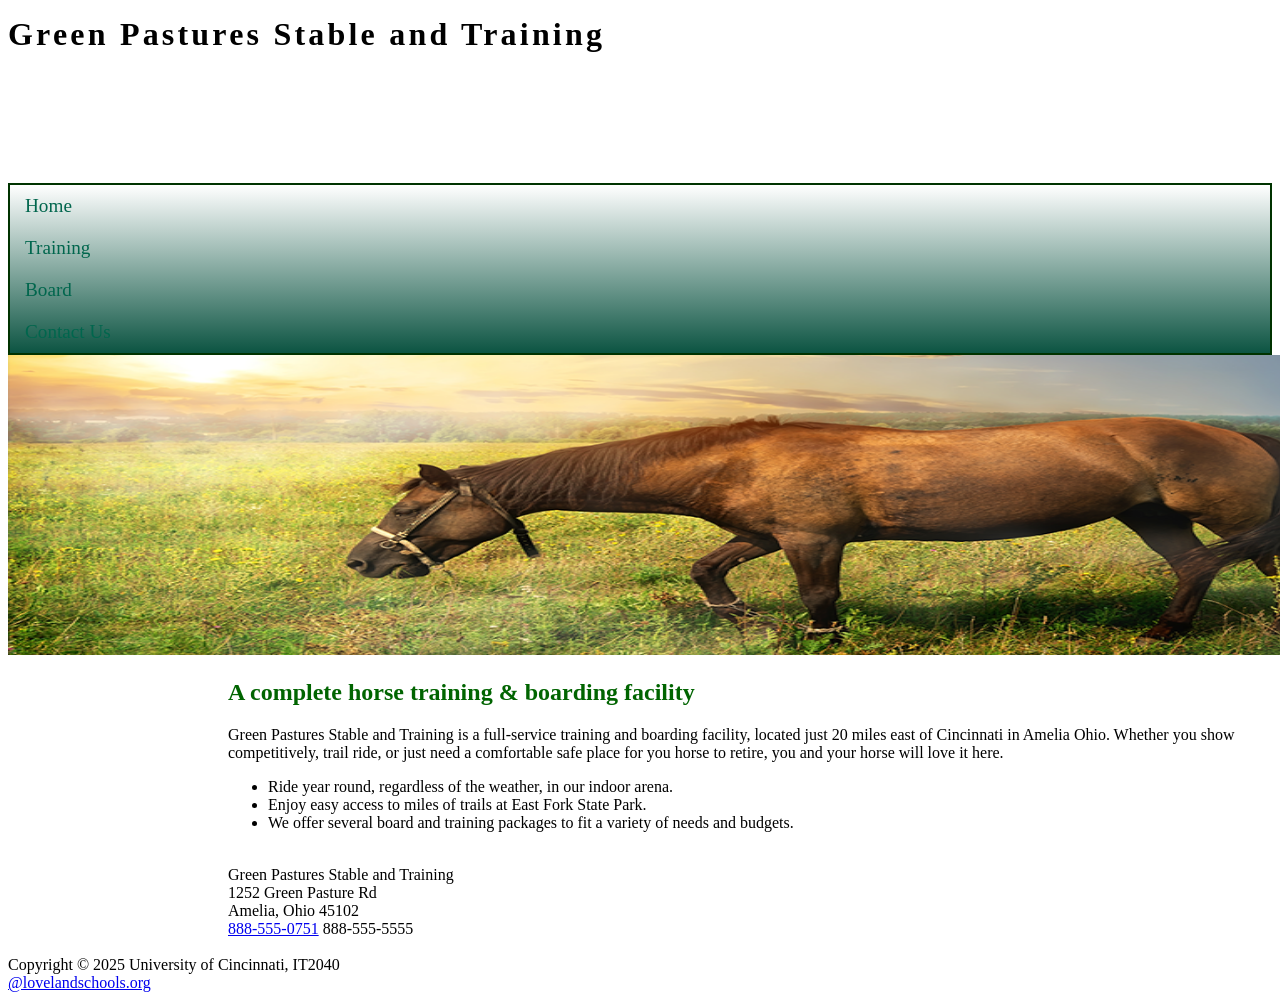
<file: index.html>
<!DOCTYPE html>
<html lang="en">
	<head>
		<title>Training</title>
		<meta charset="utf-8">
		<link rel="stylesheet" href="lab7_GPST.css">
		

	</head>
	<body>
		
			<header><h1>Green Pastures Stable and Training</h1></header>
			<div id="wrapper">
			<nav>
				<a href="index.html" style="margin: 0px 5px 0px 5px;">Home</a>
				<a href="lab7_training.html" style="margin: 0px 5px 0px 5px;">Training</a>
				<a href="lab7_board.html" style="margin: 0px 5px 0px 5px;">Board</a>
				<a href="contact7.html" style="margin: 0px 5px 0px 5px;">Contact Us</a>
			</nav>
			</div>
			<img src="sunsetHorse.png" width="1673" height="300" alt="SunsetHorse">
				<main>
			 <h2 style="color:Darkgreen;"> A complete horse training &amp; boarding facility </h2>
				<p><span class="barn">Green Pastures Stable and Training</span> is a full-service training and boarding facility, located just 20 miles east of Cincinnati in Amelia Ohio.  Whether you show competitively, trail ride, or just need a comfortable safe place for you horse to retire, you and your horse will love it here.</p>
				<ul>
					<li>Ride year round, regardless of the weather, in our indoor arena.</li>
					<li>Enjoy easy access to miles of trails at East Fork State Park.</li>
					<li>We offer several board and training packages to fit a variety of needs and budgets.</li>
				</ul>
				<div>
					<br><span class="barn">Green Pastures Stable and Training</span>
					<br><div id="contact">1252 Green Pasture Rd
					<br>Amelia, Ohio 45102
					
				</div>
					</div>
				 <a id=”mobile” href=tel:888-555-0751>888-555-0751</a>
		 <span id=”desktop”>888-555-5555</span>
			</main>
			<footer>
				<br>Copyright &copy; 2025 University of Cincinnati, IT2040<br>
				<a href="mailto:@lovelandschools.org">@lovelandschools.org</a>
				
			</footer>
	</body>
</html>
</file>
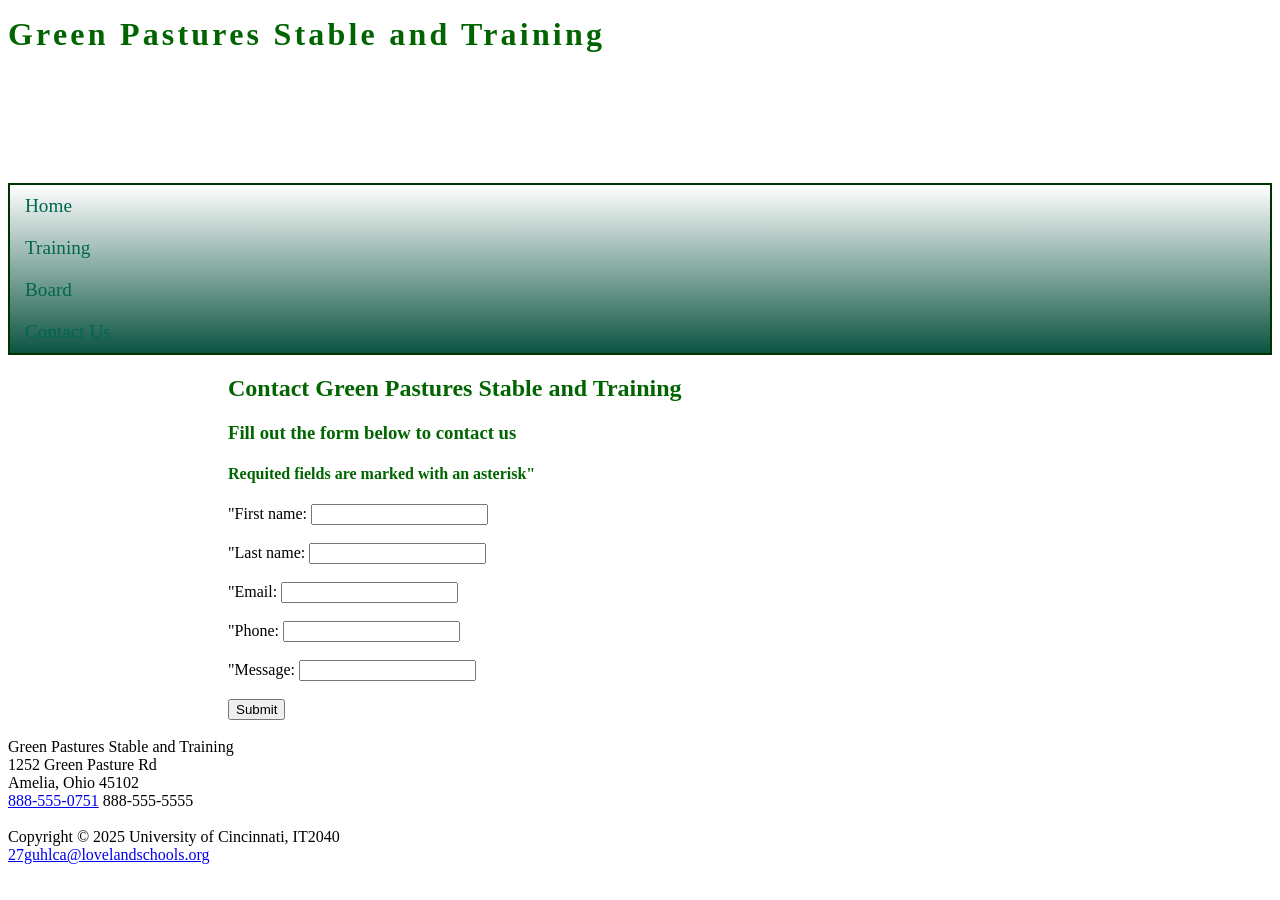
<file: contact7.html>
<!DOCTYPE html>
<html lang="en">
	<head>
		<title>Contact Us</title>
		<meta charset="utf-8">
		<link rel="stylesheet" href="lab7_GPST.css">
		

	</head>
	<body>
		
			<header> <h1 style="color:Darkgreen;">Green Pastures Stable and Training</h1></header>
			<div id="wrapper">
			<nav>
				<a href="index.html" style="margin: 0px 5px 0px 5px;">Home</a>
				<a href="lab7_training.html" style="margin: 0px 5px 0px 5px;">Training</a>
				<a href="lab7_board.html" style="margin: 0px 5px 0px 5px;">Board</a>
				<a href="contact7.html" style="margin: 0px 5px 0px 5px;">Contact Us</a>
			</nav>
			</div>
			
				<main>
				 <h2 style="color:Darkgreen;">Contact Green Pastures Stable and Training</h2>
				 <h3 style="color:Darkgreen;">Fill out the form below to contact us</h3>
				 <h4 style="color:Darkgreen;">Requited fields are marked with an asterisk"</h4>
				<form>
  <label for="fname">"First name:</label>
  <input type="text" id="fname" name="fname" value=""><br><br>
  <label for="lname">"Last name:</label>
  <input type="text" id="ename" name="ename" value=""><br><br>
   <label for="ename">"Email:</label>
  <input type="text" id="pname" name="pname" value=""><br><br>
   <label for="pname">"Phone:</label>
  <input type="text" id="mname" name="mname" value=""><br><br>
   <label for="mname">"Message:</label>
  <input type="text" id="lname" name="lname" value=""><br><br>
  <input type="submit" value="Submit">
</form>
			</main>			
				
				
				
				<div>
					<br><span class="barn">Green Pastures Stable and Training</span>
					<br><div id="contact">1252 Green Pasture Rd
					<br>Amelia, Ohio 45102
					
				</div>
				 <a id=”mobile” href=tel:888-555-0751>888-555-0751</a>
		 <span id=”desktop”>888-555-5555</span>
	
			<footer>
				<br>Copyright &copy; 2025 University of Cincinnati, IT2040<br>
				<a href="mailto:@27guhlcalovelandschools.org">27guhlca@lovelandschools.org</a>
				
			</footer>
		</div>
	</body>
</html>
</file>
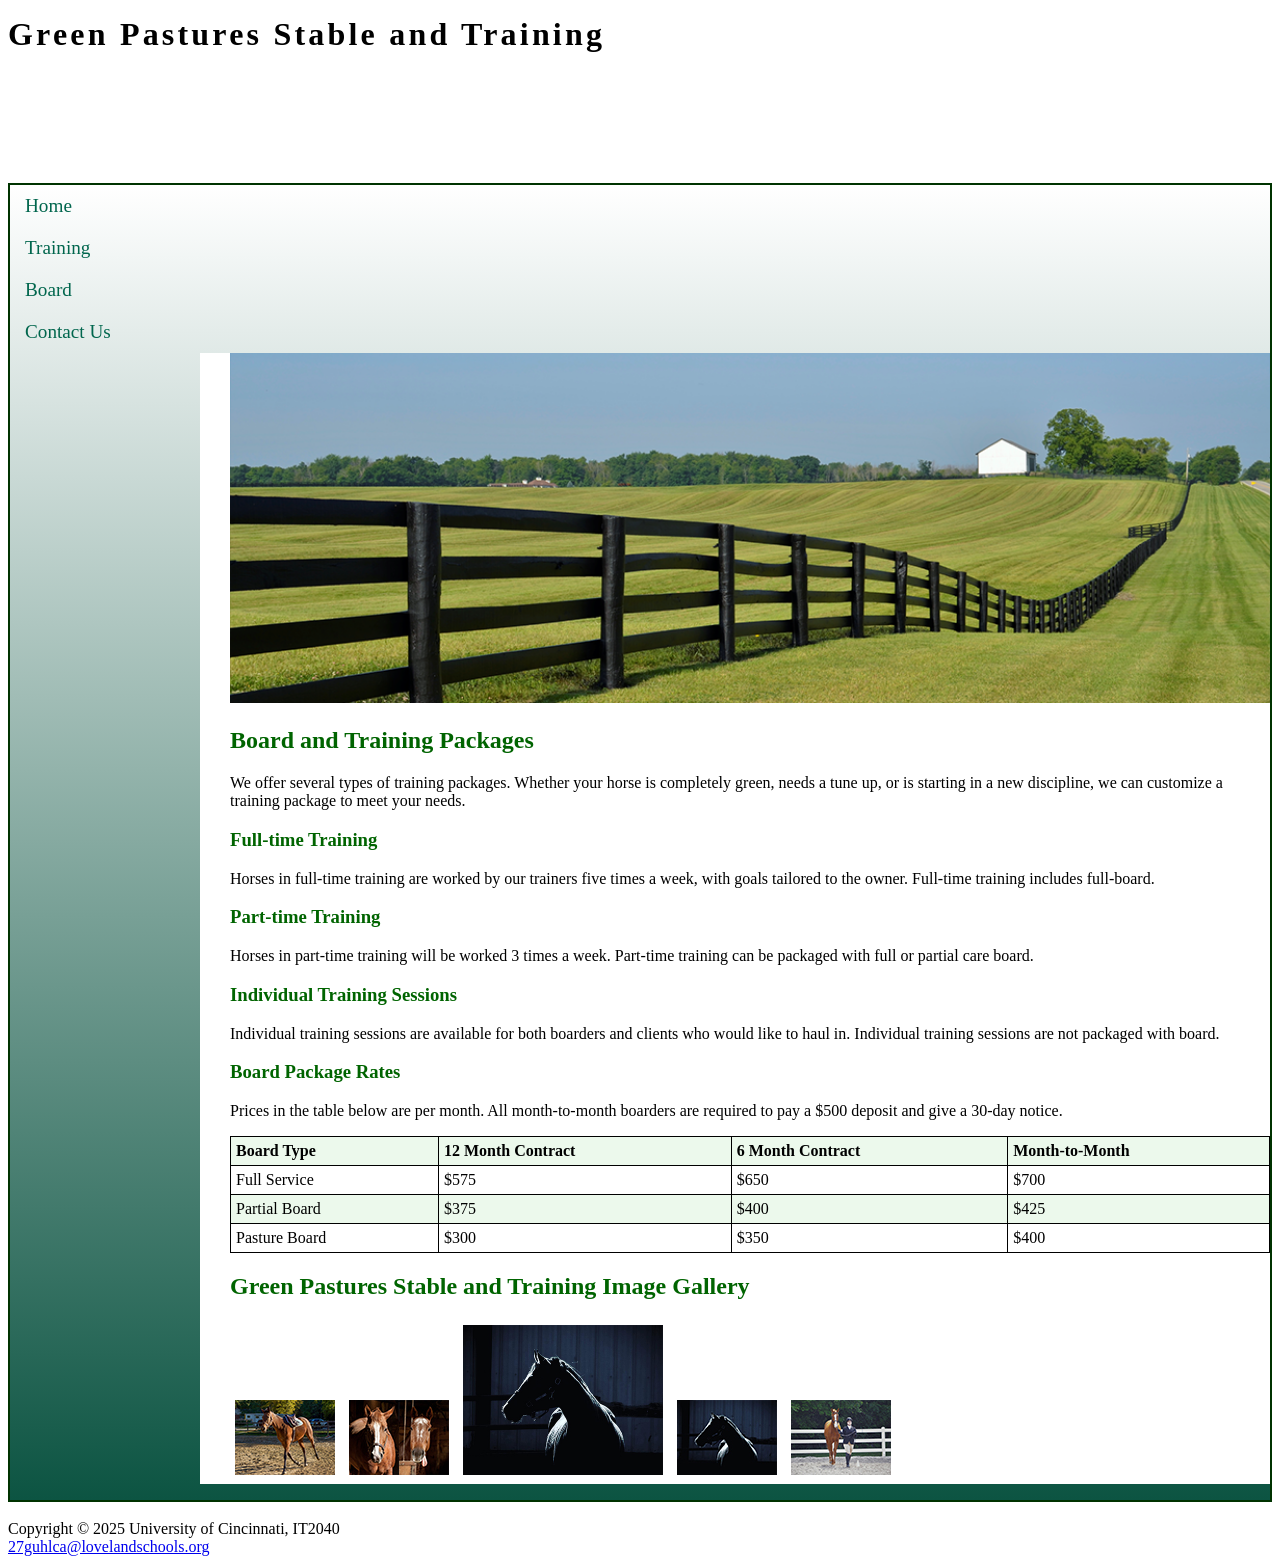
<file: lab7_board.html>
<!DOCTYPE html>
<html lang="en">
<head>
    <title>Training</title>
    <meta charset="utf-8">
    <link rel="stylesheet" href="lab7_GPST.css">
    <style>
        table, th, td {
            border: 1px solid black;
            border-collapse: collapse;
        }
        th, td {
            padding: 5px;
            text-align: left;
        }
        tr:nth-child(odd) {
            background-color: #ECF9EC;
        }
     
    </style>
</head>
<body>
    <header>
        <h1>Green Pastures Stable and Training</h1>
    </header>
    
    <div id="wrapper">
        <nav>
            <a href="index.html" style="margin: 0px 5px;">Home</a>
            <a href="lab7_training.html" style="margin: 0px 5px;">Training</a>
            <a href="lab7_board.html" style="margin: 0px 5px;">Board</a>
            <a href="contact7.html" style="margin: 0px 5px;">Contact Us</a>
        </nav>

        <main>
            <img src="fenceline.png" alt="Fenceline" width="1673" height="300" style="max-width: 100%; height: auto;">
            
             <h2 style="color:Darkgreen;">Board and Training Packages</h2>
            <p>We offer several types of training packages. Whether your horse is completely green, needs a tune up, or is starting in a new discipline, we can customize a training package to meet your needs.</p>
            
             <h3 style="color:Darkgreen;">Full-time Training</h3>
            <p>Horses in full-time training are worked by our trainers five times a week, with goals tailored to the owner. Full-time training includes full-board.</p>
            
            <h3 style="color:Darkgreen;">Part-time Training</h3>
            <p>Horses in part-time training will be worked 3 times a week. Part-time training can be packaged with full or partial care board.</p>
            
             <h3 style="color:Darkgreen;">Individual Training Sessions</h3>
            <p>Individual training sessions are available for both boarders and clients who would like to haul in. Individual training sessions are not packaged with board.</p>
            
             <h3 style="color:Darkgreen;">Board Package Rates</h3>
            <p>Prices in the table below are per month. All month-to-month boarders are required to pay a $500 deposit and give a 30-day notice.</p>

            <table style="width:100%">
                <tr>
                    <th>Board Type</th>
                    <th>12 Month Contract</th> 
                    <th>6 Month Contract</th>
                    <th>Month-to-Month</th>
                </tr>
                <tr>
                    <td>Full Service</td>
                    <td>$575</td>
                    <td>$650</td>
                    <td>$700</td>
                </tr>
                <tr>
                    <td>Partial Board</td>
                    <td>$375</td>
                    <td>$400</td>
                    <td>$425</td>
                </tr>
                <tr>
                    <td>Pasture Board</td>
                    <td>$300</td>
                    <td>$350</td>
                    <td>$400</td>
                </tr>
            </table>

             <h2 style="color:Darkgreen;">Green Pastures Stable and Training Image Gallery</h2>
            <div id="gallery">
                <ul style="list-style-type:none;">
                     <li><a href="BayBella.jpg"><img src="BayBellaThumb.jpg" width="100" height="75" alt="Penny"></a> </li>

					 <li><a href="PennyElroy.jpg "><img src="PennyElroyThumb.jpg" width="100" height="75" alt="Photos of Penny and Elroy"></a> </li>
					<li><span><img src="PennyDark.jpg" width="200" height="150" alt="PennyDarkThumb.jpg"><br></span> </li>

					 <li><a href="PennyDark.jpg"><img src="PennyDarkThumb.jpg" width="100" height="75" alt="Photo of Penny"></a> </li>

					 <li><a href="thumbSidShowman.jpg"><img src="thumbSidShowman.jpg" width="100"  height="75" alt="Sid in a showmanship class"></a> </li>
                </ul>
            </div>
        </main>
 </div>
        <footer>
				<br>Copyright &copy; 2025 University of Cincinnati, IT2040<br>
				<a href="mailto:27guhlca@lovelandschools.org">27guhlca@lovelandschools.org</a>				
			</footer>
   
</body>
</html>
</file>
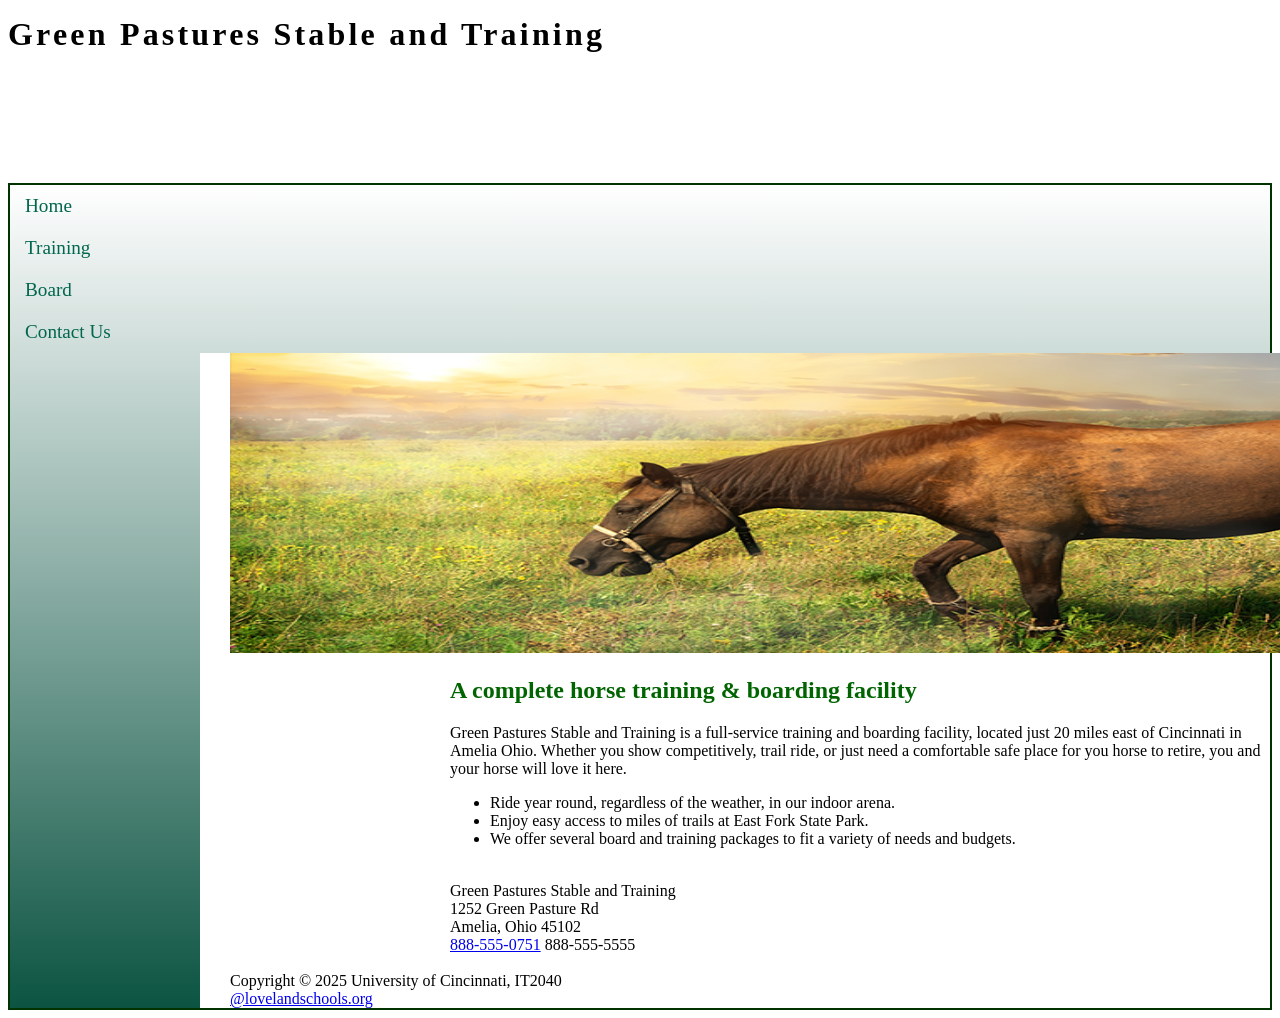
<file: lab7_index.html>
<!DOCTYPE html>
<html lang="en">
	<head>
		<title>Training</title>
		<meta charset="utf-8">
		<link rel="stylesheet" href="lab7_GPST.css">
		

	</head>
	<body>
		
			<header><h1>Green Pastures Stable and Training</h1></header>
			<div id="wrapper">
			<nav>
				<a href="lab7_index.html" style="margin: 0px 5px 0px 5px;">Home</a>
				<a href="lab7_training.html" style="margin: 0px 5px 0px 5px;">Training</a>
				<a href="lab7_board.html" style="margin: 0px 5px 0px 5px;">Board</a>
				<a href="contact7.html" style="margin: 0px 5px 0px 5px;">Contact Us</a>
			</nav>
			<main>
			<img src="sunsetHorse.png" width="1673" height="300">
				<main>
			 <h2 style="color:Darkgreen;"> A complete horse training &amp; boarding facility </h2>
				<p><span class="barn">Green Pastures Stable and Training</span> is a full-service training and boarding facility, located just 20 miles east of Cincinnati in Amelia Ohio.  Whether you show competitively, trail ride, or just need a comfortable safe place for you horse to retire, you and your horse will love it here.</p>
				<ul>
					<li>Ride year round, regardless of the weather, in our indoor arena.</li>
					<li>Enjoy easy access to miles of trails at East Fork State Park.</li>
					<li>We offer several board and training packages to fit a variety of needs and budgets.</li>
				</ul>
				<div>
					<br><span class="barn">Green Pastures Stable and Training</span>
					<br><div id="contact">1252 Green Pasture Rd
					<br>Amelia, Ohio 45102
					
				</div>
				 <a id=”mobile” href=tel:888-555-0751>888-555-0751</a>
		 <span id=”desktop”>888-555-5555</span>
			</main>
			<footer>
				<br>Copyright &copy; 2025 University of Cincinnati, IT2040<br>
				<a href="mailto:@lovelandschools.org">@lovelandschools.org</a>
				
			</footer>
		</div>
	</body>
</html>
</file>
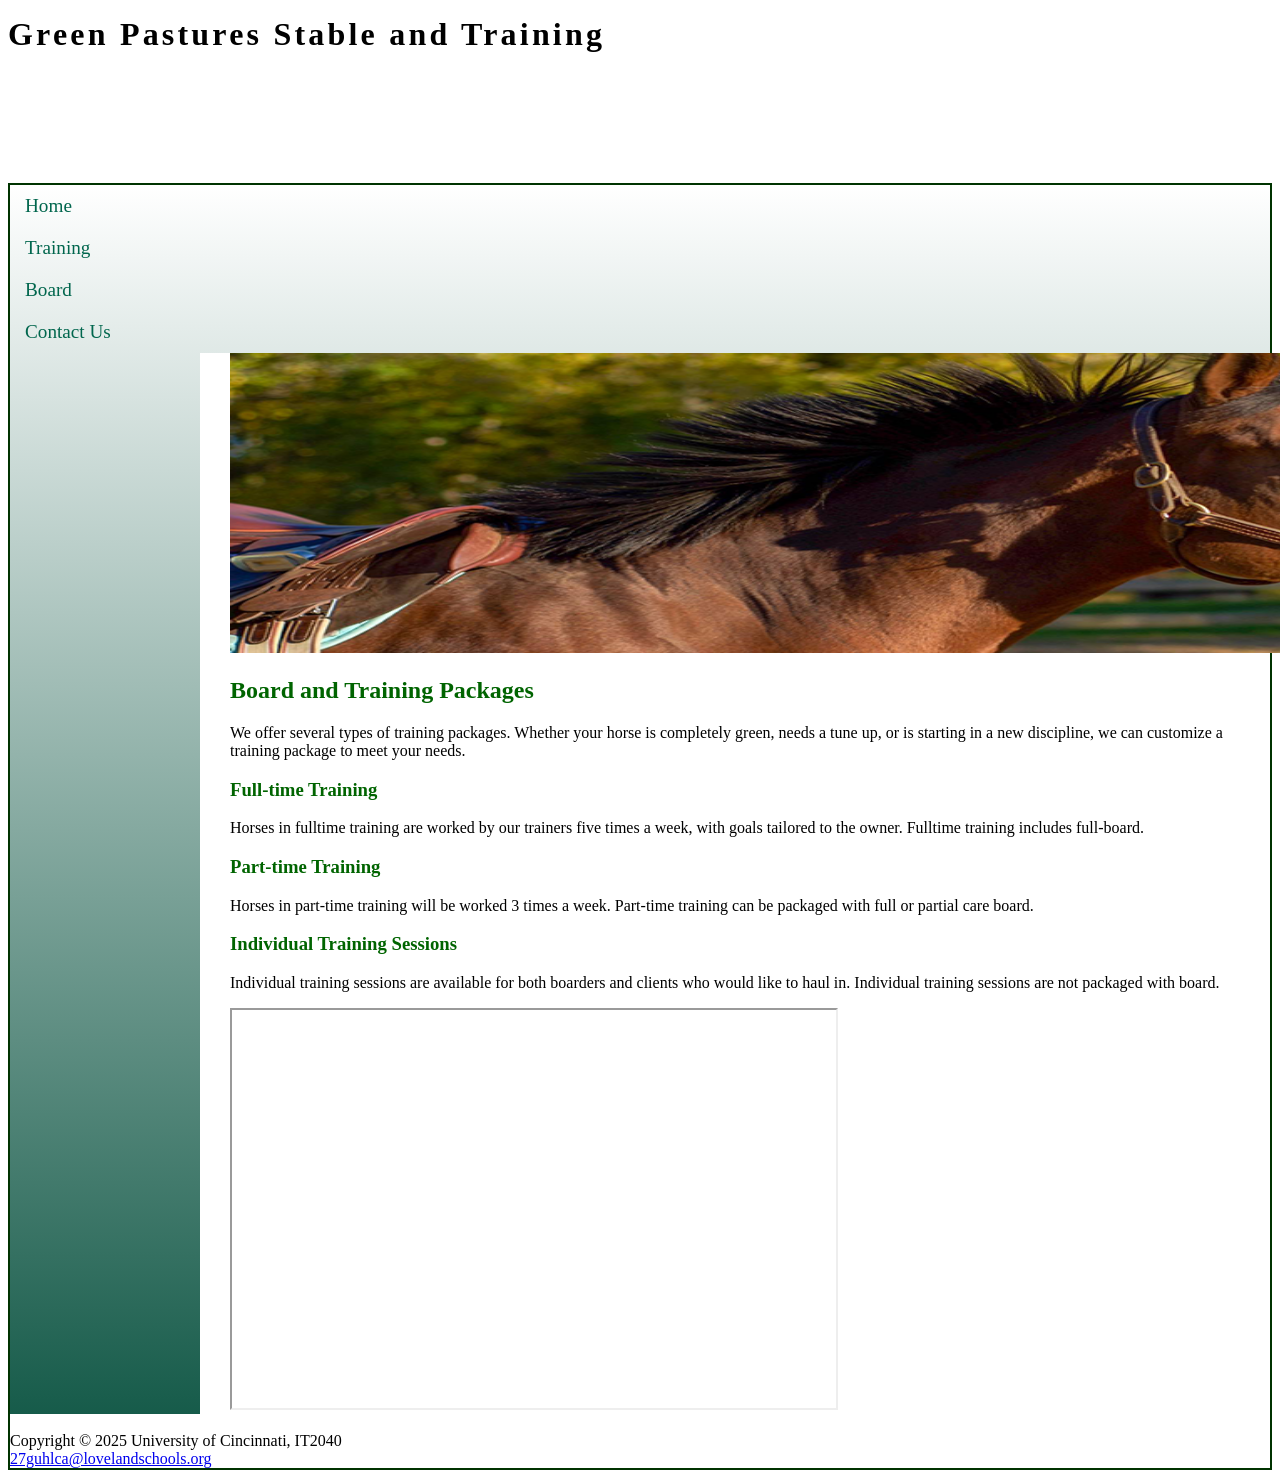
<file: lab7_training.html>
<!DOCTYPE html>
<html lang="en">
	<head>
		<title>Training</title>
		<meta charset="utf-8">
		<link rel="stylesheet" href="lab7_GPST.css">
	</head>
	<body>
		
			<header><h1>Green Pastures Stable and Training</h1></header>
			<div id="wrapper">
			<nav>
				<a href="index.html" style="margin: 0px 5px 0px 5px;">Home</a>
				<a href="lab7_training.html" style="margin: 0px 5px 0px 5px;">Training</a>
				<a href="lab7_board.html" style="margin: 0px 5px 0px 5px;">Board</a>
				<a href="contact7.html" style="margin: 0px 5px 0px 5px;">Contact Us</a>
			</nav>
			<main>
			<img src="BayBella.png" width="1673" height="300" alt="BayBella">
				 <h2 style="color:Darkgreen;">Board and Training Packages</h2>
				<p>We offer several types of training packages. Whether your horse is completely green, needs a tune up, or is starting in a new discipline, we can customize a training package to meet your needs.</p>
				 <h3 style="color:Darkgreen;">Full-time Training</h3>
				<p>Horses in fulltime training are worked by our trainers five times a week, with goals tailored to the owner. Fulltime training includes full-board.</p>
				 <h3 style="color:Darkgreen;">Part-time Training</h3>
				<p>Horses in part-time training will be worked 3 times a week. Part-time training can be packaged with full or partial care board.</p>
				 <h3 style="color:Darkgreen;">Individual Training Sessions</h3>
				<p>Individual training sessions are available for both boarders and clients who would like to haul in. Individual training sessions are not packaged with board. </p>		
<iframe width="608" height="402" src="https://www.youtube.com/embed/Gb08fWmM58l">
</iframe></main>

			<footer>
				<br>Copyright &copy; 2025 University of Cincinnati, IT2040<br>
				<a href="mailto:27guhlca@lovelandschools.org">27guhlca@lovelandschools.org</a>
			</footer>
		</div>
	</body>
</html>
</file>
<file: lab7_GPST.css>
* {
  box-sizing: border-box;
}


body {
  background-color: #FFFFFF;
  
}


#wrapper {
  background-color: #0C5442;
  background-image: linear-gradient(#FFFFFF, #0C5442);
  border: 1.5pt solid #003300;
}


header {
  height: 175px;
  padding-top: 0.5em;
  padding-left: 0em;
    padding-bottom: 0.5em;

}


h1 {
  margin-top: 0;
  font-size: 2em;
  letter-spacing: 0.1em;
  margin-left:0;
}

nav {
  padding: 0em;
  font-size: 120%;
  float: left;
  width: auto;
   float: none;
}

nav ul {
  list-style-type: none;
  margin: 0;
  padding-left: 0.75em;
  padding-right: 0.75em;
  font-size: 1.2em;
  padding-top: 0.25em;
  padding-bottom: 0.25em;
  
}



nav a:visited {
  color: #7A7A52;
}

nav a:hover {
  color: #FFFFFF;
}

main {
  background-color: #FFFFFF;
  margin-left: 190px;
  padding-left: 30px;
}

main ul {
}

#homeImage, #boardImage, #trainingImage {
  margin-left: 0px;
  height: 200px;
}

footer {
  margin-left: 0px;
  background-color: #FFFFFF;
}

@media only screen and (max-width: 64em) {
	#mobile {display: inline;}
	#desktop {display: none;}
}
@media only screen and (max-width: 64em) {
	body {margin: 0;
	      background-color: #FFFFFF;}
	#wrapper {min-width: 0;
	          width: auto;
		     box-shadow: none; 
		     border: none;}
}

nav {
	transition: 
  color 3s ease-out;
}


header, main, nav, footer, figure, figcaption, aside, section, article {display:block;}

nav li {
  display: block;
  margin: 0;
  border-bottom: 2px solid #330000;
}
nav a {
	color: #00664D;
  display: block;
  padding: 10px; 
  text-decoration: none; 
}

table {
  border: 1.5px solid #006600;
  border-collapse: collapse;
}

td {
 padding: 0.5em;
 border: 1px solid #006600;
}

th {
 padding: 0.5em;
 border: 1px solid #006600;
}

 #gallery ul {
            list-style-type: none;
            padding: 0;
			
			 }
 #gallery li {
            display: inline-block;
            margin: 5px;
			 }
</file>
